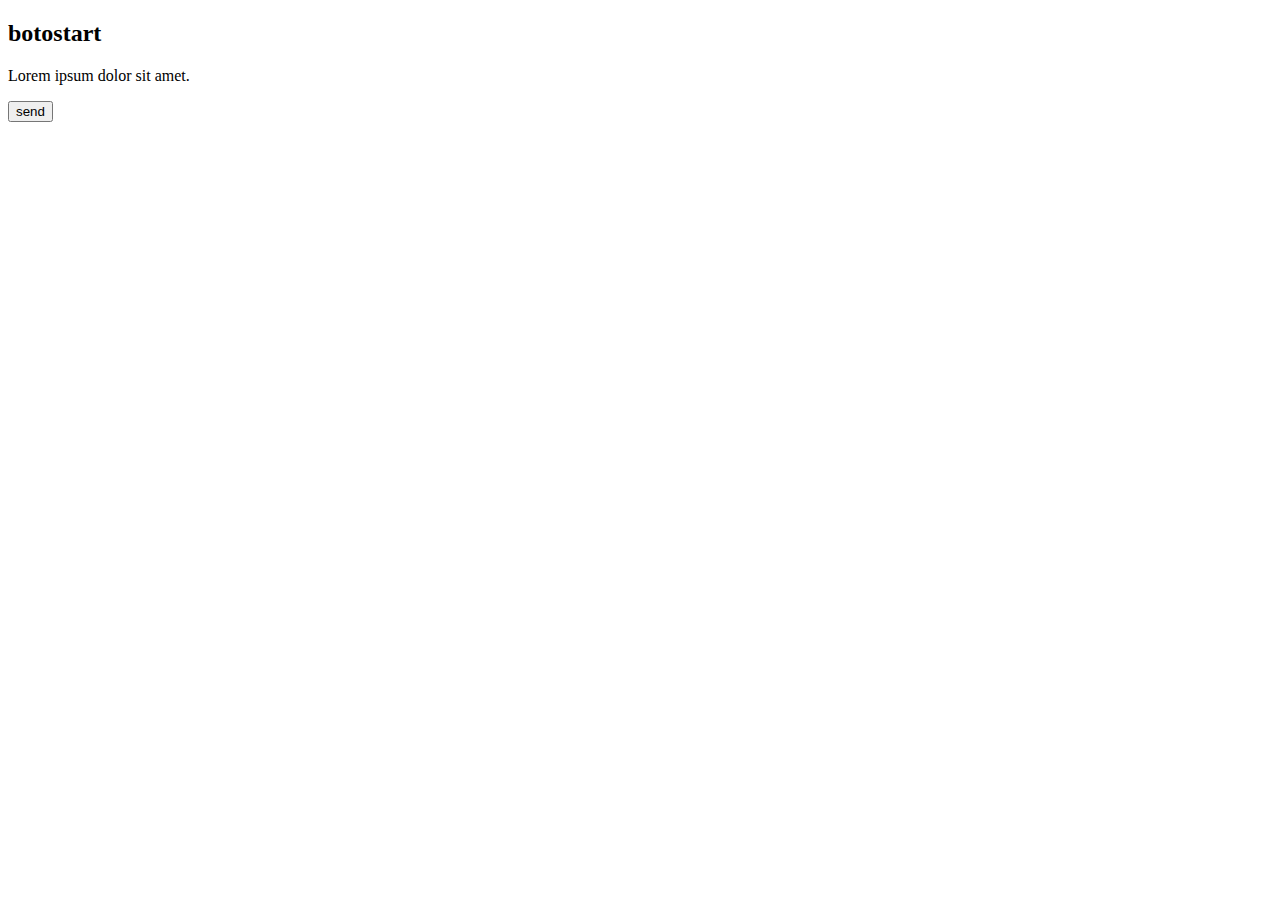
<file: index.html>
<!DOCTYPE html>
<html lang="en">
<head>
    <meta charset="UTF-8">
    <meta http-equiv="X-UA-Compatible" content="IE=edge">
    <meta name="viewport" content="width=device-width, initial-scale=1.0">
    <title>Document</title>
</head>
<body>
    <h2>botostart</h2>
    <p>
        Lorem ipsum dolor sit amet.
    </p>
    <button>send</button>
</body>
</html>
</file>
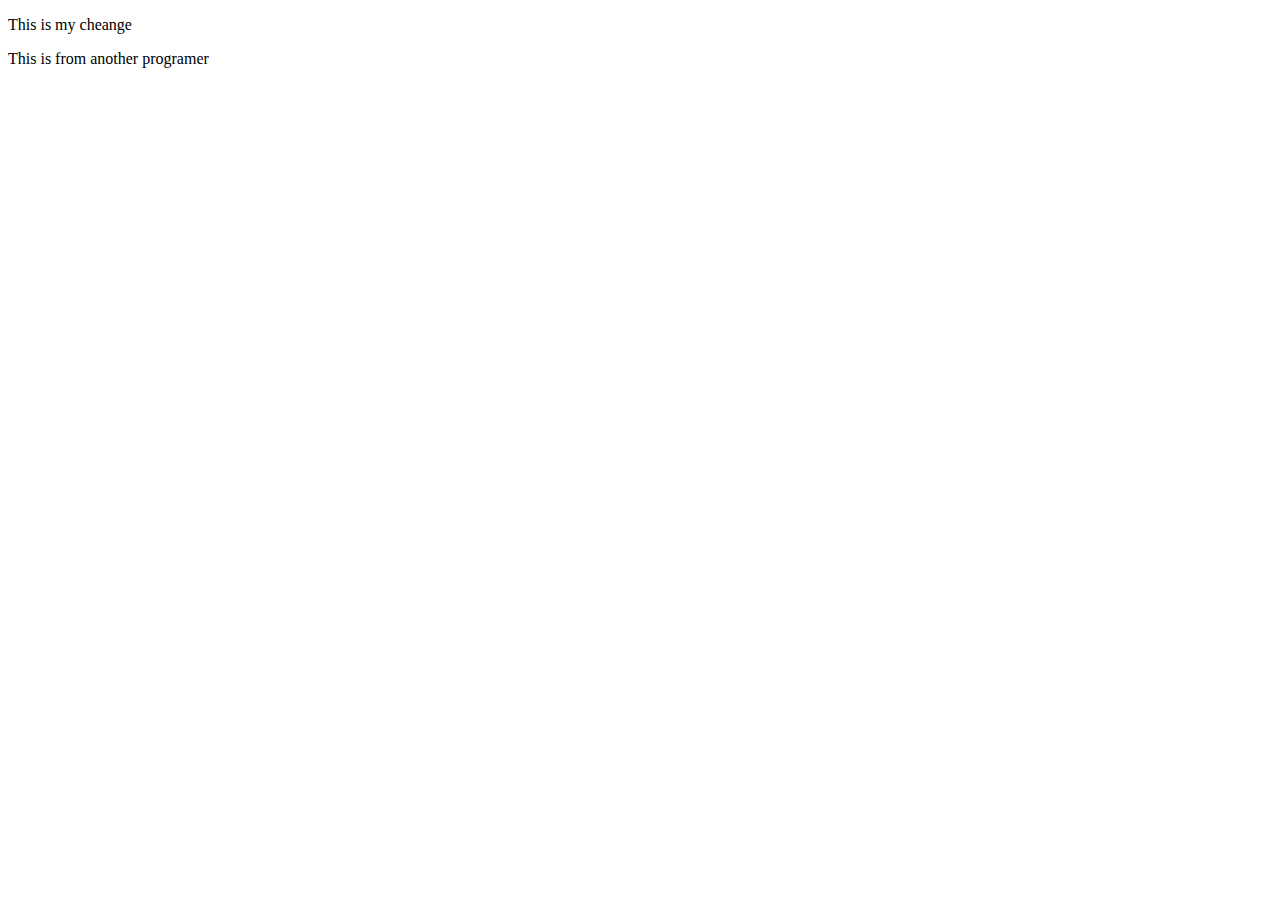
<file: dashboard.html>
<!DOCTYPE html>
<html lang="en">
<head>
    <meta charset="UTF-8">
    <meta http-equiv="X-UA-Compatible" content="IE=edge">
    <meta name="viewport" content="width=device-width, initial-scale=1.0">
    <title>Document</title>
</head>
<body>
    <p>This is  my cheange</p>
    <p>This is from another programer</p>
</body>
</html>
</file>
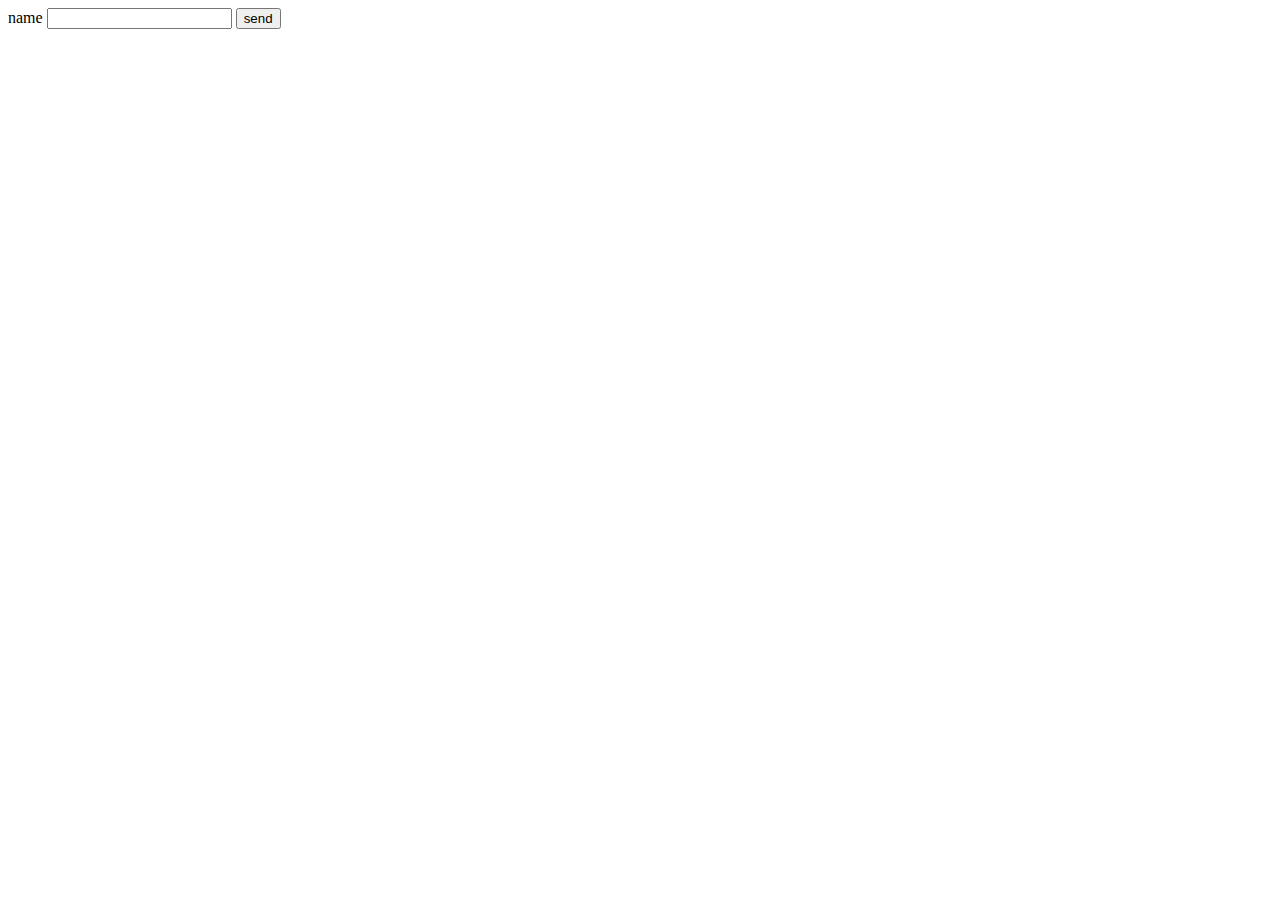
<file: login.html>
<!DOCTYPE html>
<html lang="en">
<head>
    <meta charset="UTF-8">
    <meta http-equiv="X-UA-Compatible" content="IE=edge">
    <meta name="viewport" content="width=device-width, initial-scale=1.0">
    <title>Document</title>
</head>
<body>
    <form action="">
        <label for="">name</label>
        <input />
        <button>send</button>
    </form>
</body>
</html>
</file>
